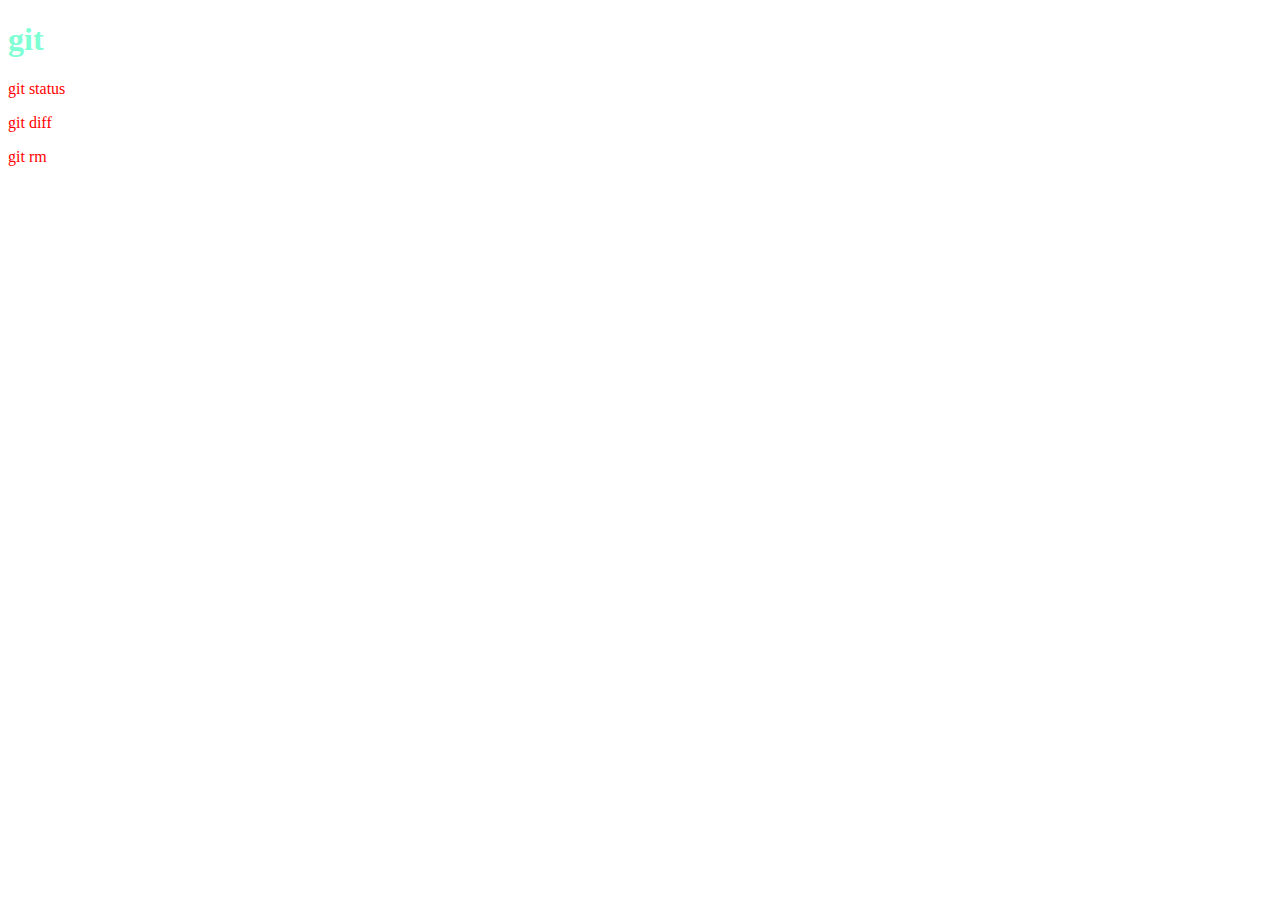
<file: index.html>
<!DOCTYPE html>
<html lang="en">
<head>
    <meta charset="UTF-8">
    <meta name="viewport" content="width=device-width, initial-scale=1.0">
    <link rel="stylesheet" href="style.css">
    <title>git_udemy</title>
</head>
<body>
    <h1>git</h1>
    <p>git status</p>
    <p>git diff</p>
    <p>git rm</p>
</body>
</html>
</file>
<file: style.css>
h1{
    color: aquamarine;
}

p{
    color: red;
}
</file>
